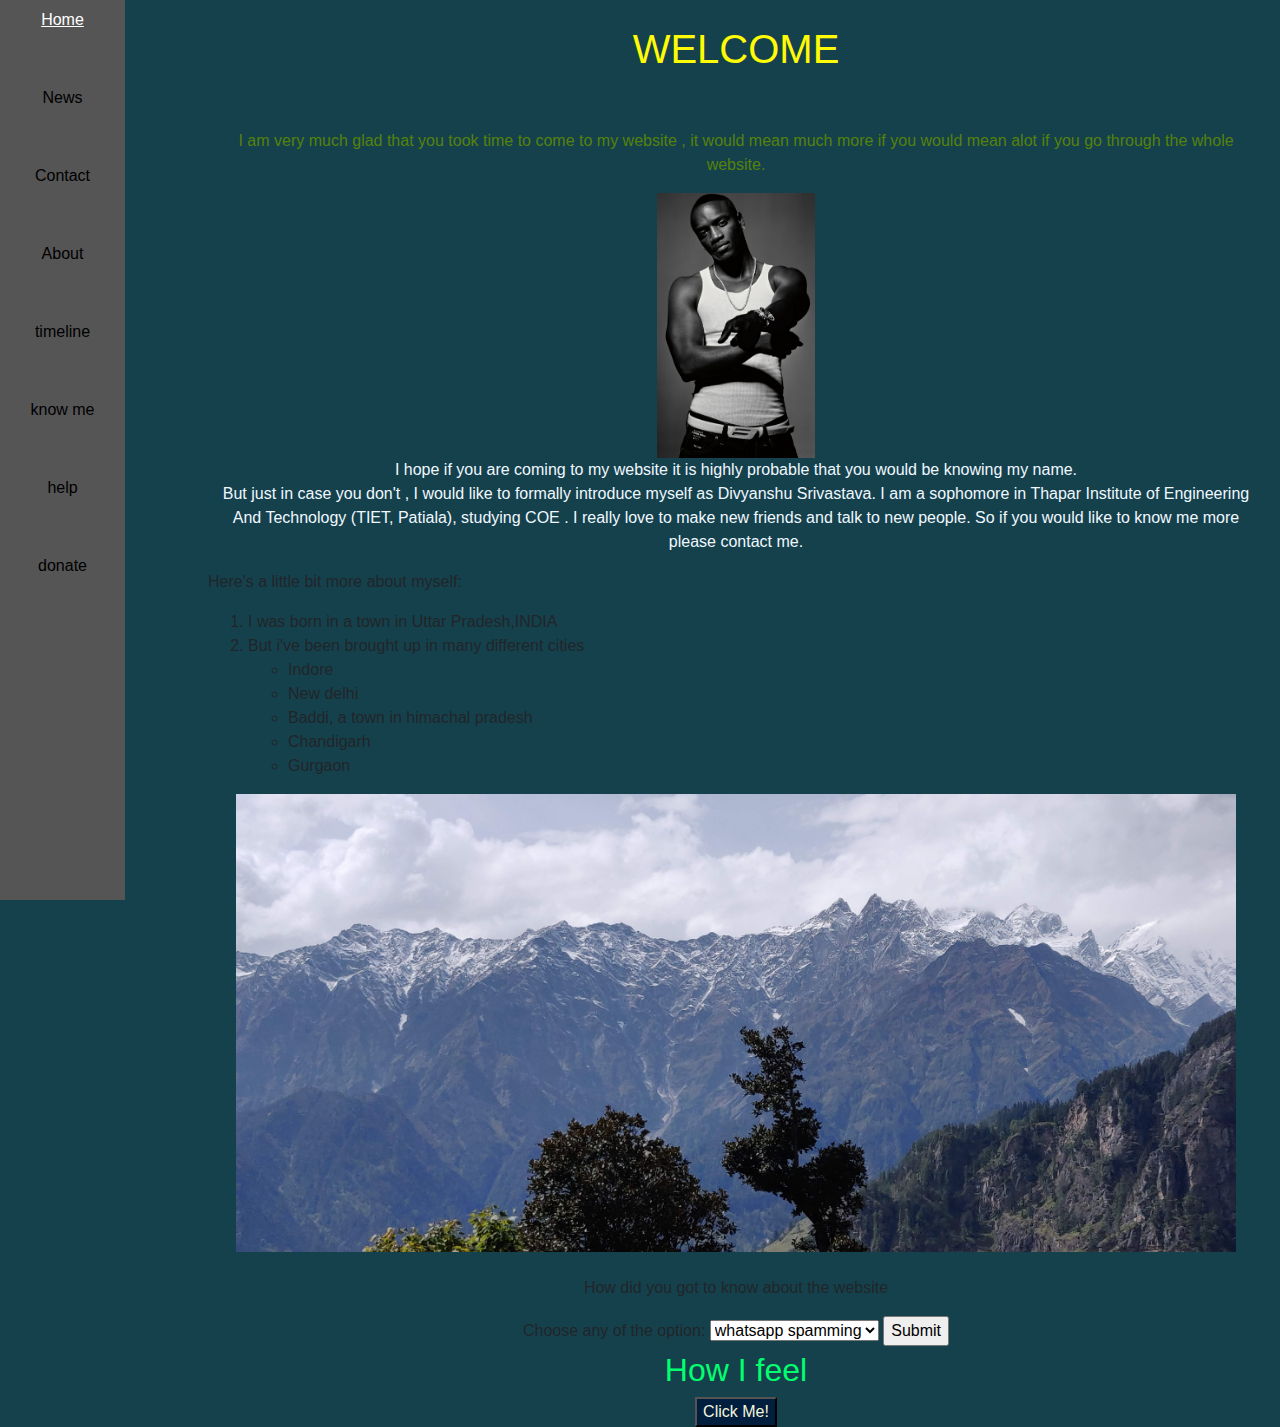
<file: index.html>
<!DOCTYPE html>
<html>
    <head>
        <link rel="stylesheet" href="https://maxcdn.bootstrapcdn.com/bootstrap/4.0.0/css/bootstrap.min.css" integrity="sha384-Gn5384xqQ1aoWXA+058RXPxPg6fy4IWvTNh0E263XmFcJlSAwiGgFAW/dAiS6JXm" crossorigin="anonymous">
        <link rel="stylesheet" type="text/css" href="style.css">
        <title>hello this is Divyanshu</title>
        </head>
    <body>
        <ul style="text-align: left;" class="ul">
            <li class="li"><a href="#home" class="a" >Home</a></li>
            <li class="li"><a href="#news" class="a">News</a></li>
            <li class="li"><a href="#contact" class="a">Contact</a></li>
            <li class="li"><a href="#about" class="a">About</a></li>
            <li class="li"><a href="timeline.html" class="a" target="_blank">timeline</a></li>
            <li class="li"><a href="#know me" class="a">know me</a></li>
            <li class="li"><a href="#help" class="a">help</a></li>
            <li class="li"><a href="#donate" class="a">donate</a></li>
          </ul>
          <div style="margin-left:15%;padding:1px 16px;height:1000px;">
          <br>
          <h1 class="main_heading">WELCOME</h1>
          <br>
          <br>
          <p id="intro"> I am very much glad that you took time to come to 
            my website , it would mean much more if you would mean
            alot if you go through the whole website.
          </p>
          <img src="WhatsApp Image 2020-03-26 at 1.52.20 PM.jpeg" class="intro_image";>
          <p style="text-align:center;" class="intro2">I hope if you are coming to my website it is highly probable that
            you would be knowing my name.<br>
            But just in case you don't , I would like to formally introduce myself as
            Divyanshu Srivastava. I am a sophomore in Thapar Institute of Engineering And Technology (TIET, Patiala), studying COE .
            I really love to make new friends and talk to new people.
            So if you would like to know me more please contact me.
          </p>
          <p style="text-align: left;"> Here's a little bit more about myself:
            <ol style="text-align: left;">
                <li>I was born in a town in Uttar Pradesh,INDIA</li>
                <li>But i've been brought up in many different cities
                    <ul>
                        <li>Indore</li>
                        <li>New delhi</li>
                        <li>Baddi, a town in himachal pradesh</li>
                        <li>Chandigarh</li>
                        <li>Gurgaon</li>
                    </ul>
                </li>
            </ol>
          </p>
          <img src="IMG_20191006_123747.jpg" width="1000px">
          <br>
          <br>
          <p>How did you got to know about the website</p>
<!--after learning php you will create a survey for the lines below-->
          <form action="/action_page.php">
                <label for="cars">Choose any of the option:</label>
                    <select id="cars" name="cars">
                        <option value="whatsapp spamming">whatsapp spamming</option>
                        <option value="friend">friend</option>
                        <option value="i told you">i told you</option>
                        <option value="any other">any other</option>
                    </select>
                <input type="submit">
            </form>
        <h2 style="color: #01FF70;">How I feel</h2>

             <button type="button" onclick="alert('it means alot to me that you took time to visit my website')" style="background-color: #001f3f; color: beige;">Click Me!</button>
            </div>
    </body>
</html>
</file>
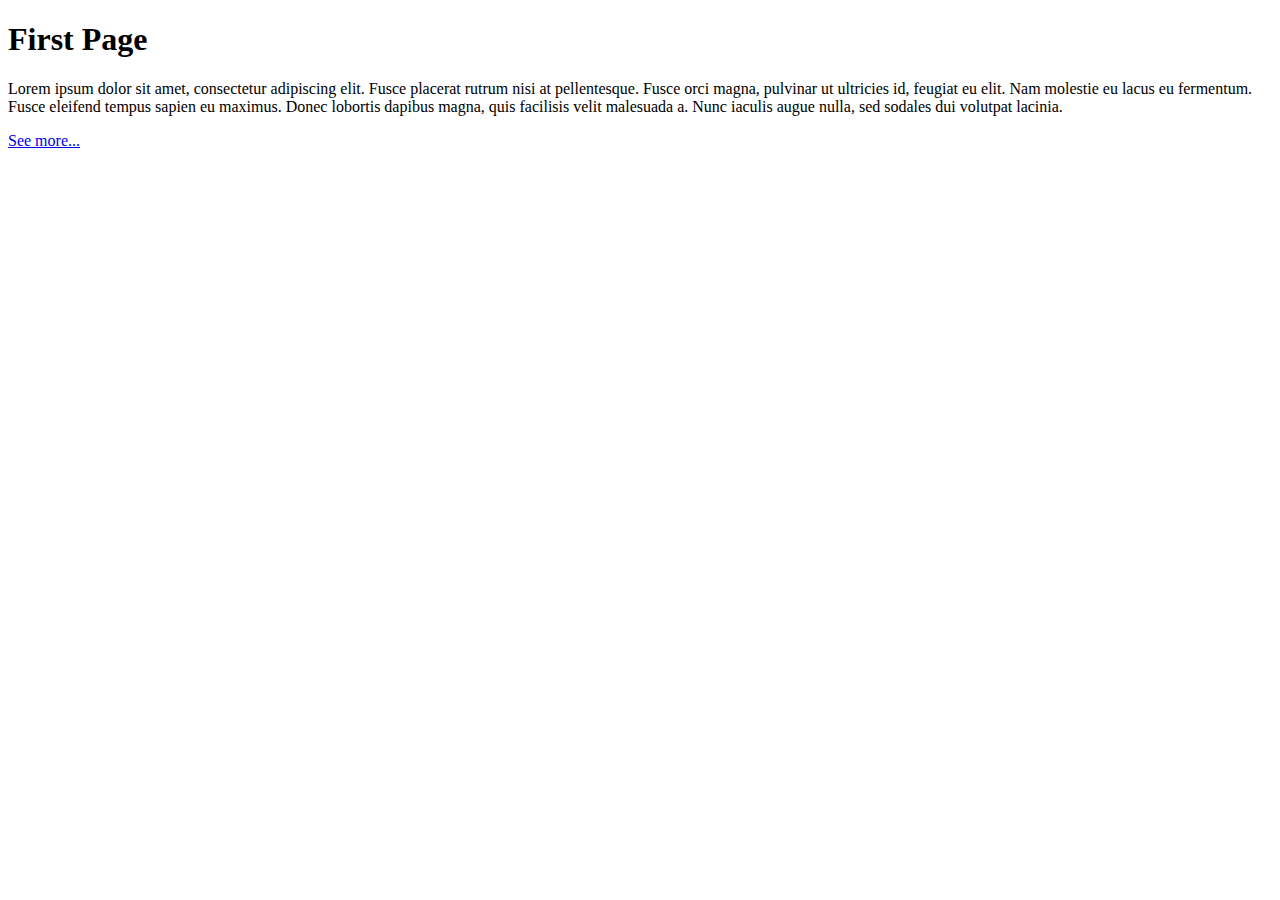
<file: src2/urls/templates/index.html>
<!DOCTYPE html>
<html>
    <head>
        <title>My Website!</title>
    </head>
    <body>
        <h1>First Page</h1>

        <p>
            Lorem ipsum dolor sit amet, consectetur adipiscing elit. Fusce placerat rutrum nisi at pellentesque. Fusce orci magna, pulvinar ut ultricies id, feugiat eu elit. Nam molestie eu lacus eu fermentum. Fusce eleifend tempus sapien eu maximus. Donec lobortis dapibus magna, quis facilisis velit malesuada a. Nunc iaculis augue nulla, sed sodales dui volutpat lacinia.
        </p>

        <a href="{{ url_for('more') }}">See more...</a>
    </body>
</html>
</file>
<file: style.css>
body {
    background-color: #15414d;
    text-align: center;
}
.main_heading{
    color: rgb(255, 251, 5);

}
#intro{
    color: #56820a;

}
.intro2{
  color: aliceblue;
  text-align: center;
}
.intro_image{
    width: 15%;
    
}
.ul {
  list-style-type: none;
  margin: 0;
  padding: 0;
  width: 125px;
  background-color: #555;
  position: fixed;
  height: 100%;
  overflow: auto;
}

.li a {
  margin-bottom: 38px;
  display: block;
  color: #000;
  padding: 8px 16px;
  text-decoration: sans;
  border-bottom:#ffdc00 ;
  text-align: center;
}

.li a.active {
  background-color: #4CAF50;
  color: white;
}

.li a:hover:not(.active) {
  background-color: #555;
  color: white;
}
li a.active {
  background-color: #4CAF50;
  color: white;
}

li a:hover:not(.active) {
  background-color: #555;
   color: white;
}
</file>
